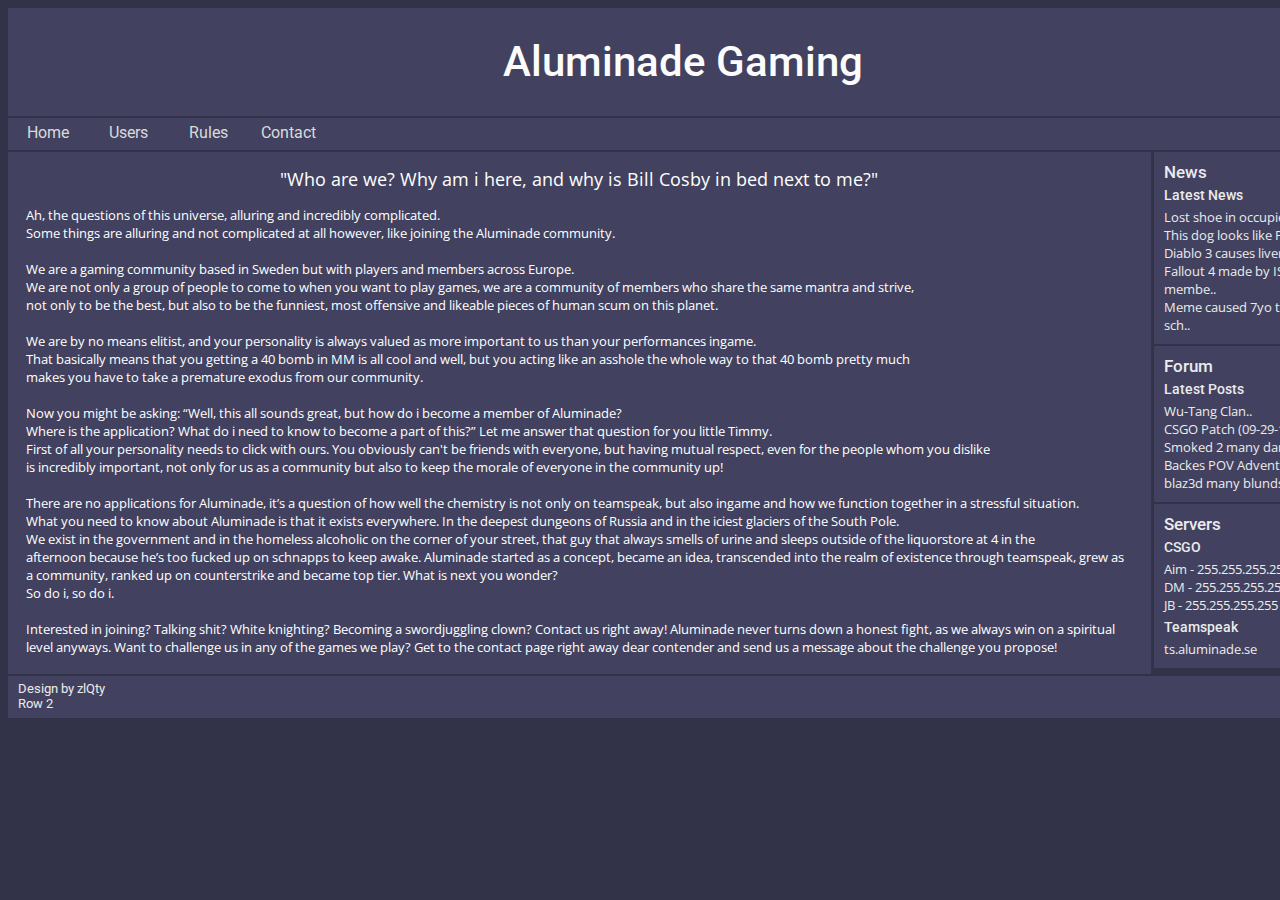
<file: index.html>
<!DOCTYPE html>
<html class="" lang="en"><head>
<meta http-equiv="content-type" content="text/html; charset=UTF-8">

    <meta charset="utf-8">
	<meta name="viewport" content="width=device-width, initial-scale=1">
	
    <title>Aluminade Gaming</title>
	
    <link rel="stylesheet" href="/incl/css/styles.css">
	<link href='https://fonts.googleapis.com/css?family=Roboto:500,400' rel='stylesheet' type='text/css'>
	<link href='https://fonts.googleapis.com/css?family=Open+Sans:400,600' rel='stylesheet' type='text/css'>
	<link rel="icon" type="image/png" href="/incl/img/favicon.ico">
	
  </head>
  <body>
	<div id="wrapper">
		<div id="header">
			<span class="title">Aluminade Gaming</span>
		</div>
		
		<div id="nav-bar">
			<ul class="navigation">
				<li><a href="http://test.aluminade.se/index.html">Home</a></li>
				<li><a href="http://test.aluminade.se/users.html">Users</a></li>
				<li><a href="http://test.aluminade.se/rules/en.html">Rules</a></li>
				<li><a href="http://test.aluminade.se/contact.html">Contact</a></li>
			</ul> 
		</div>
		
		<div id="content-box">
			<div id="content">
	<div id="content-right">
  
  
  <div class="rightbar-news">
  <span class="right-h1">News</span>
  <span class="right-h2">Latest News</span>
  Lost shoe in occupied Poland<br>This dog looks like Paul Wal..<br> 
  Diablo 3 causes liver damage..<br>
  Fallout 4 made by ISIS membe..<br>
  Meme caused 7yo to drop sch..<br></div><div class="rightbar-forum">
    <span class="right-h1">Forum</span>
<span class="right-h2">Latest Posts</span>
    Wu-Tang Clan..<br>
    CSGO Patch (09-29-15)..<br>
    Smoked 2 many dank..<br>
    Backes POV Adventures..<br>
    blaz3d many blunds..<br>
  </div><div class="rightbar-status">
    <span class="right-h1">
      Servers
    </span>
    
		<span class="right-h2">
      CSGO
    </span>
    Aim - 255.255.255.255<br>
    DM - 255.255.255.255 <br>
    JB - 255.255.255.255<br>
    <span class="right-h2">
      Teamspeak
    </span>
     ts.aluminade.se<br>
  </div>
  
  
</div>
<div class="content-left">
		<span class="home-h1"> "Who are we? Why am i here, and why is Bill Cosby in bed next to me?" </span>
		Ah, the questions of this universe, alluring and incredibly complicated.<br>
		Some things are alluring and not complicated at all however, like joining the Aluminade community. <br><br>
		We are a gaming community based in Sweden but with players and members across Europe.<br>
		We are not only a group of people to come to when you want to play games, we are a community of members who share
		the same mantra and strive,<br> 
		not only to be the best, but also to be the funniest, most offensive and likeable pieces of human scum on this planet.<br><br>
		We are by no means elitist, and your personality is always valued as more important to us than your performances ingame.<br>
		That basically means that you getting a 40 bomb in MM is all cool and 
well, but you acting like an asshole the whole way to that 40 bomb 
pretty much<br>
		makes you have to take a premature exodus from our community.<br><br>
		
		Now you might be asking: “Well, this all sounds great, but how do i become a member of Aluminade?<br>
		Where is the application? What do i need to know to become a part of this?”
		Let me answer that question for you little Timmy.<br>
		First of all your personality needs to click with ours. You obviously 
can't be friends with everyone, but having mutual respect,
		even for the people whom you dislike<br> 
		is incredibly important, not only for us as a community but also to keep the morale of everyone in the community up!<br><br>

		There are no applications for Aluminade, it’s a question of how well 
the chemistry is not only on teamspeak, but also ingame and how we 
function together in a stressful situation. <br>What you need to know about Aluminade is that it exists
		everywhere. In the deepest dungeons of Russia and in the iciest glaciers of the South Pole.<br>
		We exist in the government and in the homeless alcoholic on the corner
 of your street, that guy that always smells of urine and sleeps outside
 of
		the liquorstore at 4 in the<br> afternoon because he’s too fucked up 
on schnapps to keep awake.
		Aluminade started as a concept, became an idea, transcended into the 
realm of existence through teamspeak, grew as a community, ranked up on 
counterstrike and became top tier. What is next you wonder?<br> So do i, so do i.<br><br>

		Interested in joining? Talking shit? White knighting? Becoming a swordjuggling clown? Contact us right away!
		Aluminade never turns down a honest fight, as we always win on a spiritual<br>
 level anyways. Want to challenge us in any of the games we play? Get to
 the contact page right away dear contender and send us a message about 
the challenge you propose!
	
	
		</div>
</div>
	
		<footer>
Design by zlQty<br>
Row 2
	
	
</footer>
	</div>
  
</div></body></html>
</file>
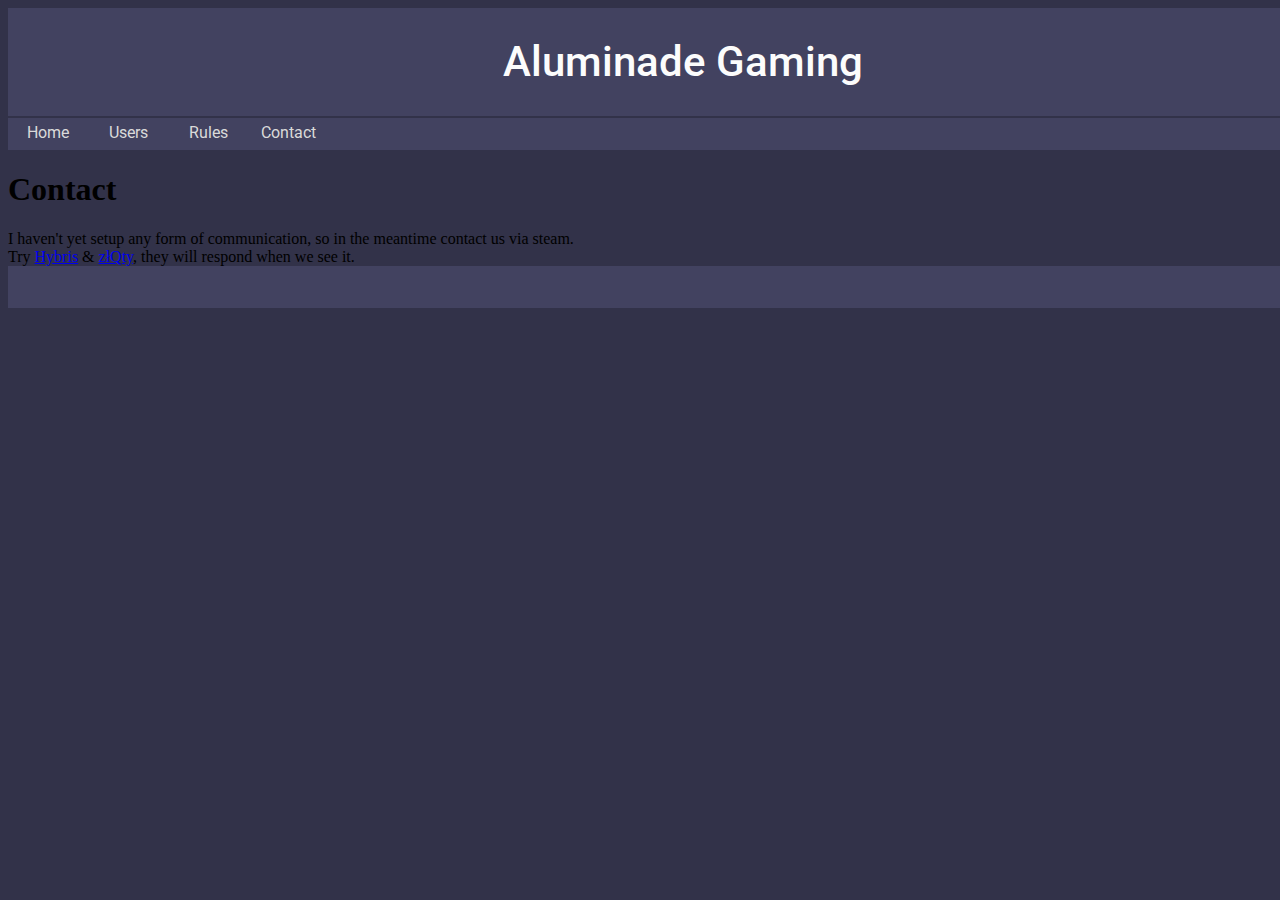
<file: contact.html>
<!DOCTYPE html>
<html lang="en">
  <head>
    <meta charset="utf-8">
    <title>Aluminade Gaming</title>
	
    <link rel="stylesheet" href="incl/css/styles.css">
	<link href='https://fonts.googleapis.com/css?family=Roboto:500,400' rel='stylesheet' type='text/css'>
	<link href='https://fonts.googleapis.com/css?family=Open+Sans:400,600' rel='stylesheet' type='text/css'>
	<link rel="icon" type="image/png" href="incl/img/favicon.ico">

  </head>
  <body>
	<div id="wrapper">
		<div id="header">
			<span class="title">Aluminade Gaming</span>
		</div>
		
		<div id="nav-bar">
			<ul class="navigation">
				<li><a href="index.html">Home</a></li>
				<li><a href="users.html">Users</a></li>
				<li><a href="rules/en.html">Rules</a></li>
				<li><a href="contact.html">Contact</a></li>
			</ul> 
		</div>
		
		<div id="content">
		<h1> Contact </h1>
			I haven't yet setup any form of communication, so in the meantime contact us via steam.<br />
			Try <a href="http://steamcommunity.com/profiles/76561198046133411/">Hybris</a> & <a href="http://steamcommunity.com/profiles/76561197987847481/">złQty</a>, they will respond when we see it.
		
		</div>
	
		<footer>
		</footer>
	</div>
  </body>
</html>
</file>
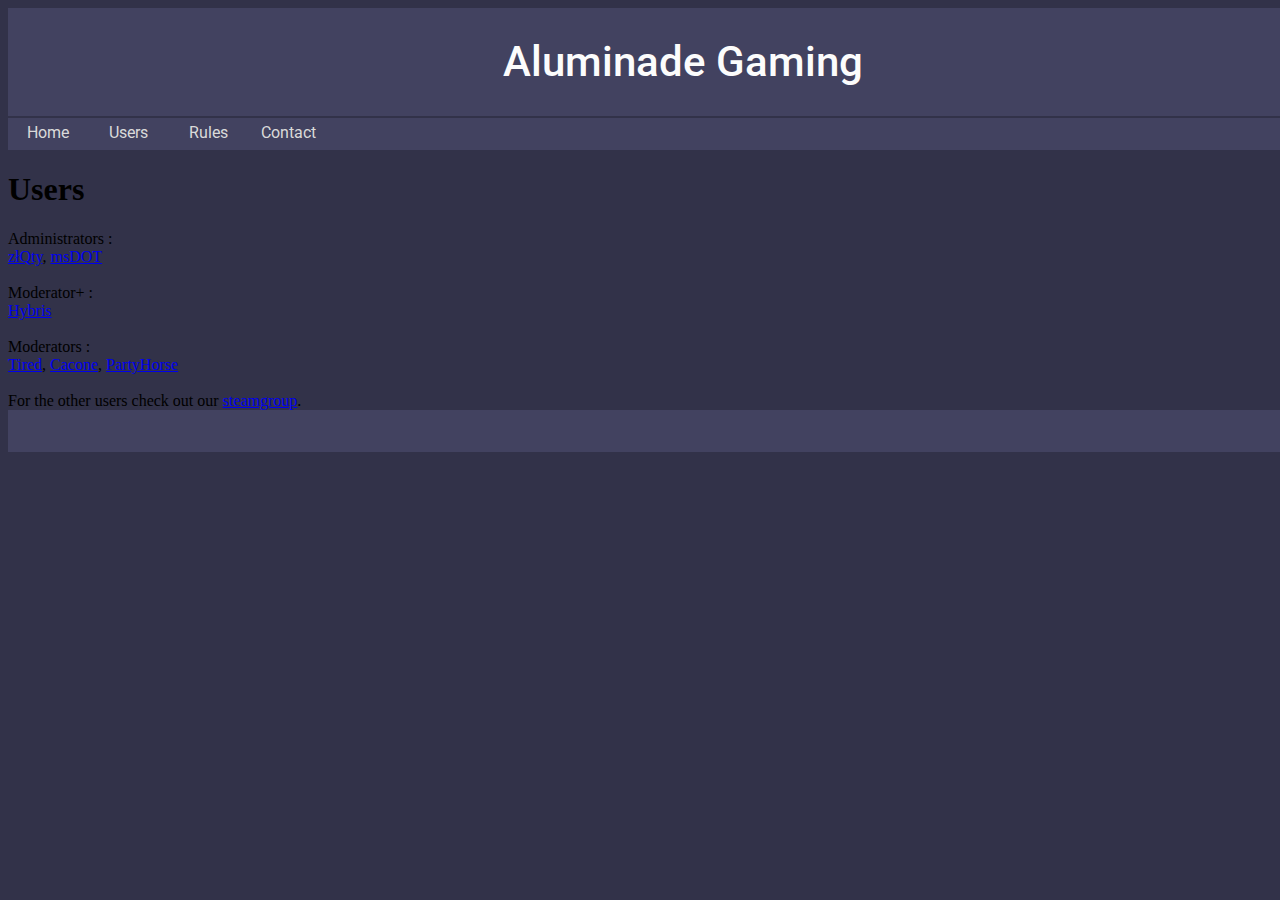
<file: users.html>
<!DOCTYPE html>
<html lang="en">
  <head>
    <meta charset="utf-8">
    <title>Aluminade Gaming</title>
	
    <link rel="stylesheet" href="incl/css/styles.css">
	<link href='https://fonts.googleapis.com/css?family=Roboto:500,400' rel='stylesheet' type='text/css'>
	<link href='https://fonts.googleapis.com/css?family=Open+Sans:400,600' rel='stylesheet' type='text/css'>
	<link rel="icon" type="image/png" href="incl/img/favicon.ico">

  </head>
  <body>
	<div id="wrapper">
		<div id="header">
			<span class="title">Aluminade Gaming</span>
		</div>
		
		<div id="nav-bar">
			<ul class="navigation">
				<li><a href="index.html">Home</a></li>
				<li><a href="users.html">Users</a></li>
				<li><a href="rules/en.html">Rules</a></li>
				<li><a href="contact.html">Contact</a></li>
			</ul> 
		</div>
		
		<div id="content">
		<h1> Users </h1>
		
			Administrators :<br />
			<a href="http://steamcommunity.com/profiles/76561197987847481/">złQty</a>, 
			<a href="http://steamcommunity.com/profiles/76561198046650613/">msDOT</a><br /><br />
			
			Moderator+ :<br />
			<a href="http://steamcommunity.com/profiles/76561198046133411/">Hybris</a><br /><br />
			
			Moderators :<br />
			<a href="http://steamcommunity.com/profiles/76561198007289000/">Tired</a>,
			<a href="http://steamcommunity.com/profiles/76561198013834160">Cacone</a>,
			<a href="http://steamcommunity.com/profiles/76561198015987335/">PartyHorse</a><br /><br />
			
			For the other users check out our <a href="http://steamcommunity.com/groups/Ftaluminade">steamgroup</a>.
			
		</div>
	
		<footer>
		</footer>
	</div>
  </body>
</html>
</file>
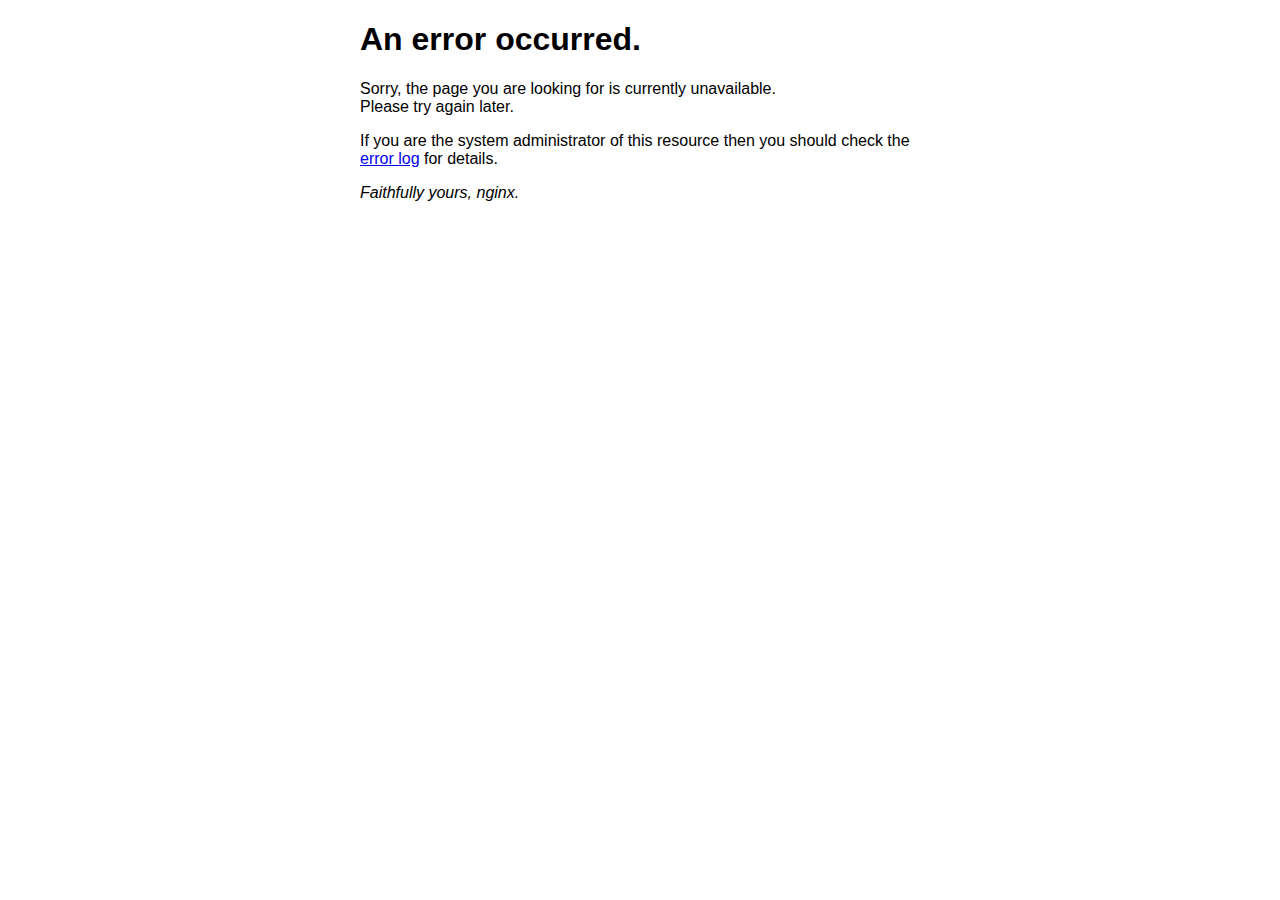
<file: errors/40x.html>
<!DOCTYPE html>
<html>
<head>
<title>Error</title>
<style>
    body {
        width: 35em;
        margin: 0 auto;
        font-family: Tahoma, Verdana, Arial, sans-serif;
    }
</style>
</head>
<body>
<h1>An error occurred.</h1>
<p>Sorry, the page you are looking for is currently unavailable.<br/>
Please try again later.</p>
<p>If you are the system administrator of this resource then you should check
the <a href="http://nginx.org/r/error_log">error log</a> for details.</p>
<p><em>Faithfully yours, nginx.</em></p>
</body>
</html>
</file>
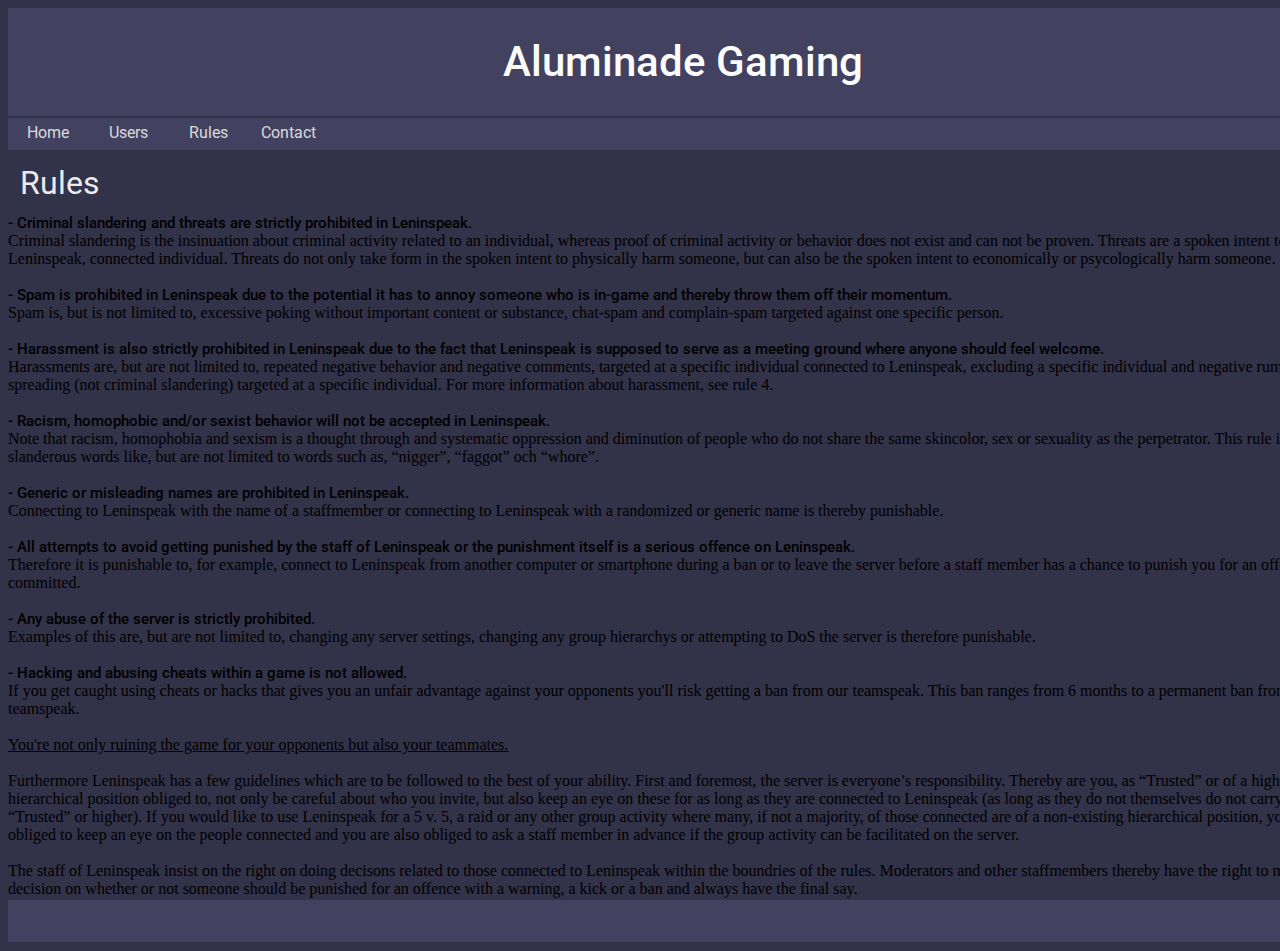
<file: rules/en.html>
<!DOCTYPE html>
<html lang="en"><head>
<meta http-equiv="content-type" content="text/html; charset=UTF-8">
    <meta charset="utf-8">
    <title>Aluminade Gaming</title>
	
    <link rel="stylesheet" href="../incl/css/styles.css">
	<link href='https://fonts.googleapis.com/css?family=Roboto:500,400' rel='stylesheet' type='text/css'>
	<link href='https://fonts.googleapis.com/css?family=Open+Sans:400,600' rel='stylesheet' type='text/css'>
	<link rel="icon" type="image/png" href="http://test.aluminade.se/incl/img/favicon.ico">

  </head>
  <body>
	<div id="wrapper">
		<div id="header">
			<span class="title">Aluminade Gaming</span>
		</div>
		
		<div id="nav-bar">
			<ul class="navigation">
				<li><a href="http://test.aluminade.se/index.html">Home</a></li>
				<li><a href="http://test.aluminade.se/users.html">Users</a></li>
				<li><a href="#">Rules</a></li>
				<li><a href="http://test.aluminade.se/contact.html">Contact</a></li>
			</ul>

			<ul class="lang">
				<li class="en"><a href="#"></a></li>
				<li class="pl"><a href="http://test.aluminade.se/rules/pl.html"></a></li>
				<li class="sv"><a href="http://test.aluminade.se/rules/sv.html"></a></li>
			</ul>
		</div>
		
		<div id="content-box">
	<div id="content">
		<span class="rules-h1"> Rules </span>
		
		<div id="rules">
  			<span class="rules-h2">- Criminal slandering and threats are strictly prohibited in Leninspeak.</span>
  			Criminal slandering is the insinuation about criminal activity 
			related to an individual, whereas proof of criminal activity or behavior
			does not exist and can not be proven.
  			Threats are a spoken intent to harm a, in Leninspeak, connected 
			individual. Threats do not only take form in the spoken intent to 
			physically harm someone,
			but can also be the spoken intent to economically or psycologically 
			harm someone.<br><br>
  			
			<span class="rules-h2">- Spam is prohibited in Leninspeak due to the 
			potential it has to annoy someone who is in-game and thereby throw them 
			off their momentum.</span>
  			Spam is, but is not limited to, excessive poking without important 
			content or substance, chat-spam and complain-spam targeted against one 
			specific person.<br><br>
  			
  			<span class="rules-h2">- Harassment is also strictly prohibited in 
			Leninspeak due to the fact that Leninspeak is supposed to serve as a 
			meeting ground where anyone should feel welcome.</span>
			Harassments are, but are not limited to, repeated negative behavior 
			and negative comments, targeted at a specific individual connected to 
			Leninspeak, excluding a specific individual 
			and negative rumor spreading (not criminal slandering) targeted at a 
			specific individual. For more information about harassment, see rule 4.<br><br>
  			
  			<span class="rules-h2">- Racism, homophobic and/or sexist behavior will not be accepted in Leninspeak.</span>
			Note that racism, homophobia and sexism is a thought through and 
			systematic oppression and diminution of people who do not share the same
			skincolor, sex or sexuality as the perpetrator.
			This rule includes slanderous words like, but are not limited to 
			words such as, “nigger”, “faggot” och “whore”.<br><br>
  			
  			<span class="rules-h2">- Generic or misleading names are prohibited in Leninspeak.</span>
			Connecting to Leninspeak with the name of a staffmember or connecting
			to Leninspeak with a randomized or generic name is thereby punishable.<br><br>
  			
  			<span class="rules-h2">- All attempts to avoid getting punished by the staff of Leninspeak or the punishment itself is a serious offence on Leninspeak.</span>
			Therefore it is punishable to, for example, connect to Leninspeak 
			from another computer or smartphone during a ban or to leave the server 
			before
			a staff member has a chance to punish you for an offence you’ve 
			committed.<br><br>
			
  			<span class="rules-h2">- Any abuse of the server is strictly prohibited.</span>
			Examples of this are, but are not limited to, changing any server 
			settings, changing any group hierarchys or attempting to DoS the server 
			is therefore punishable.<br><br>
			
			<span class="rules-h2">- Hacking and abusing cheats within a game is not allowed.</span>
			If you get caught using cheats or hacks that gives you an unfair 
			advantage against
			your opponents you'll risk getting a ban from our teamspeak. This ban
			ranges from 6 months to a permanent ban from our teamspeak.<br><br>
			<u>You're not only ruining the game for your opponents but also your teammates.</u><br><br>
		</div>

		
  		Furthermore Leninspeak has a few guidelines which are to be followed
 to the best of your ability.
		First and foremost, the server is everyone’s responsibility. Thereby 
are you, as “Trusted” or of a higher hierarchical position obliged to, 
not only be careful about who you invite, but also keep an eye on these 
for as long as they are connected to Leninspeak (as long as they do not 
themselves do not carry the rank of “Trusted” or higher). If you would 
like to use Leninspeak for a 5 v. 5, a raid or any other group activity 
where many, if not a majority, of those connected are of a non-existing 
hierarchical position, you are obliged to keep an eye on the people 
connected and you are also obliged to ask a staff member in advance if 
the group activity can be facilitated on the server. <br><br>

		The staff of Leninspeak insist on the right on doing decisons related 
to those connected to Leninspeak within the boundries of the rules. 
Moderators and other staffmembers thereby have the right to make a 
decision on whether or not someone should be punished for an offence 
with a warning, a kick or a ban and always have the final say.
		
		</div>
</div>
	
		<footer>
		</footer>
	</div>
</body>
</html>
</file>
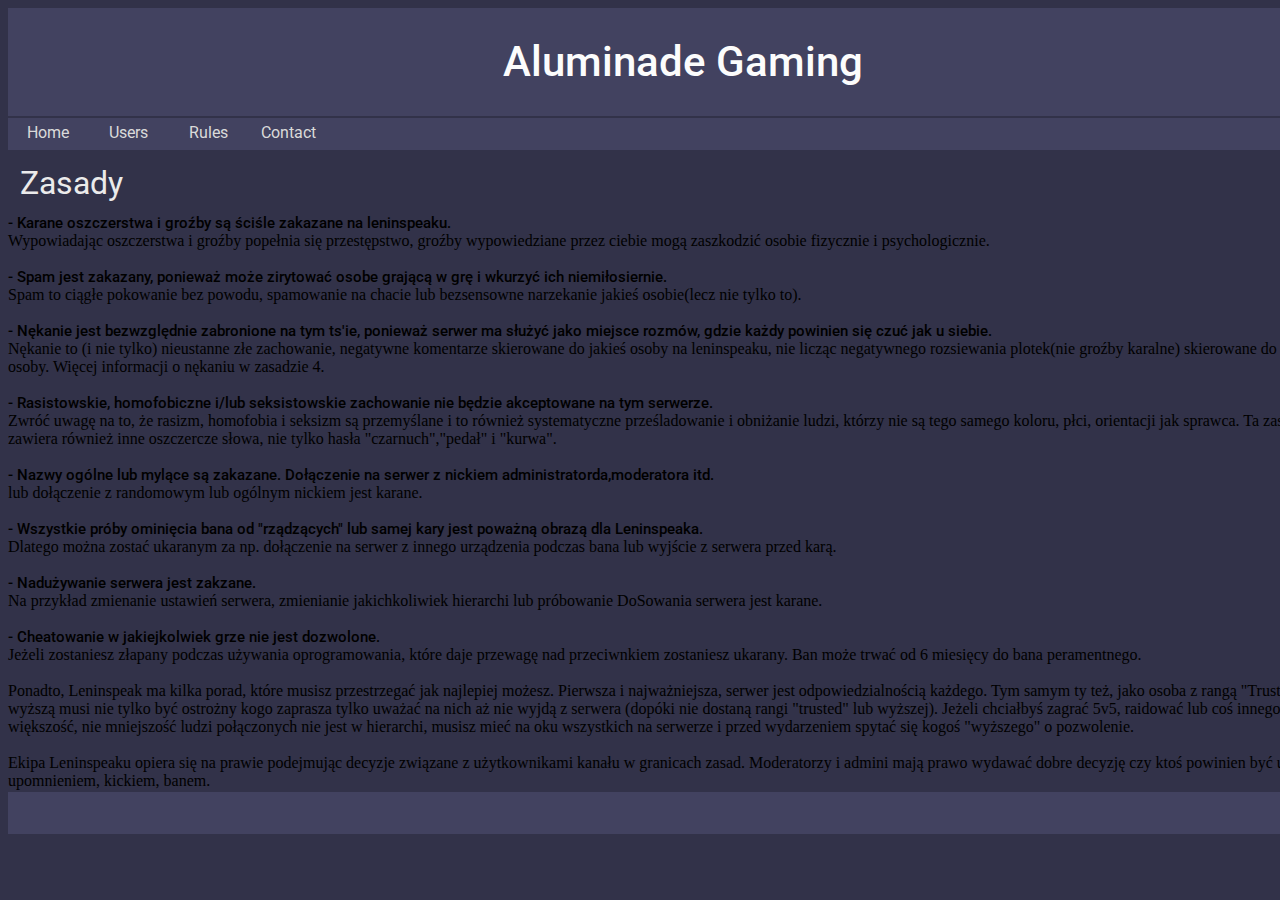
<file: rules/pl.html>
<!DOCTYPE html>
<html lang="en">
  <head>
    <meta charset="utf-8">
    <title>Aluminade Gaming</title>
	
    <link rel="stylesheet" href="../incl/css/styles.css">
	<link href='https://fonts.googleapis.com/css?family=Roboto:500,400' rel='stylesheet' type='text/css'>
	<link href='https://fonts.googleapis.com/css?family=Open+Sans:400,600' rel='stylesheet' type='text/css'>
	<link rel="icon" type="image/png" href="../incl/img/favicon.ico">

  </head>
  <body>
	<div id="wrapper">
		<div id="header">
			<span class="title">Aluminade Gaming</span>
		</div>
		
		<div id="nav-bar">
			<ul class="navigation">
				<li><a href="../index.html">Home</a></li>
				<li><a href="../users.html">Users</a></li>
				<li><a href="#">Rules</a></li>
				<li><a href="../contact.html">Contact</a></li>
			</ul>

			<ul class="lang">
				<li class="en"><a href="en.html"></a></li>
				<li class="pl"><a href="#"></a></li>
				<li class="sv"><a href="sv.html"></a></li>
			</ul>
		</div>
		
		<div id="content-box">
			<div id="content">
		<span class="rules-h1"> Zasady </span>

		<div id="rules">
  			<span class="rules-h2">- Karane oszczerstwa i groźby są ściśle zakazane na leninspeaku.</span>
			Wypowiadając oszczerstwa i groźby popełnia się przestępstwo, groźby wypowiedziane przez ciebie mogą zaszkodzić osobie fizycznie i psychologicznie.<br /><br />

  			<span class="rules-h2">- Spam jest zakazany, ponieważ może zirytować osobe grającą w grę i wkurzyć ich niemiłosiernie.</span>
			Spam to ciągłe pokowanie bez powodu, spamowanie na chacie lub bezsensowne narzekanie jakieś osobie(lecz nie tylko to).<br /><br />

  			<span class="rules-h2">- Nękanie jest bezwzględnie zabronione na tym ts'ie, ponieważ serwer ma służyć jako miejsce rozmów, gdzie każdy powinien się czuć jak u siebie.</span>
			Nękanie to (i nie tylko) nieustanne złe zachowanie, negatywne komentarze skierowane do jakieś osoby na leninspeaku, nie licząc negatywnego rozsiewania
			plotek(nie groźby karalne) skierowane do konkretnej osoby. Więcej informacji o nękaniu w zasadzie 4.<br /><br />

  			<span class="rules-h2">- Rasistowskie, homofobiczne i/lub seksistowskie zachowanie nie będzie akceptowane na tym serwerze.</span>
			Zwróć uwagę na to, że rasizm, homofobia i seksizm są przemyślane i to również systematyczne prześladowanie i obniżanie ludzi, którzy nie
			są tego samego koloru, płci, orientacji jak sprawca. Ta zasada zawiera również inne oszczercze słowa, nie tylko hasła "czarnuch","pedał" i "kurwa".<br /><br />

  			<span class="rules-h2">- Nazwy ogólne lub mylące są zakazane. Dołączenie na serwer z nickiem administratorda,moderatora itd.</span>
			lub dołączenie z randomowym lub ogólnym nickiem jest karane.<br /><br />

  			<span class="rules-h2">- Wszystkie próby ominięcia bana od "rządzących" lub samej kary jest poważną obrazą dla Leninspeaka.</span>
			Dlatego można zostać ukaranym za np. dołączenie na serwer z innego urządzenia podczas bana lub wyjście z serwera przed karą.<br /><br />

  			<span class="rules-h2">- Nadużywanie serwera jest zakzane.</span>
			Na przykład zmienanie ustawień serwera, zmienianie jakichkoliwiek hierarchi lub próbowanie DoSowania serwera jest karane.<br /><br />
			
			<span class="rules-h2">- Cheatowanie w jakiejkolwiek grze nie jest dozwolone.</span>
			Jeżeli zostaniesz złapany podczas używania oprogramowania, które daje przewagę nad przeciwnkiem zostaniesz ukarany.
			Ban może trwać od 6 miesięcy do bana peramentnego.<br /><br />
			</div>


  		Ponadto, Leninspeak ma kilka porad, które musisz przestrzegać jak najlepiej możesz. Pierwsza i najważniejsza, serwer jest odpowiedzialnością każdego.
		Tym samym ty też, jako osoba z rangą "Trusted" lub wyższą musi nie tylko być ostrożny kogo zaprasza tylko uważać na nich aż nie wyjdą z serwera
		(dopóki nie dostaną rangi "trusted" lub wyższej). Jeżeli chciałbyś zagrać 5v5, raidować lub coś innego i większość, nie mniejszość ludzi połączonych
		nie jest w hierarchi, musisz mieć na oku wszystkich na serwerze i przed wydarzeniem spytać się kogoś "wyższego" o pozwolenie. <br /><br />

		Ekipa Leninspeaku opiera się na prawie podejmując decyzje związane z użytkownikami kanału w granicach zasad. Moderatorzy i admini
		mają prawo wydawać dobre decyzję czy ktoś powinien być ukarany upomnieniem, kickiem, banem.
		
			</div>
		</div>
	
		<footer>
		</footer>
	</div>
  </body>
</html>
</file>
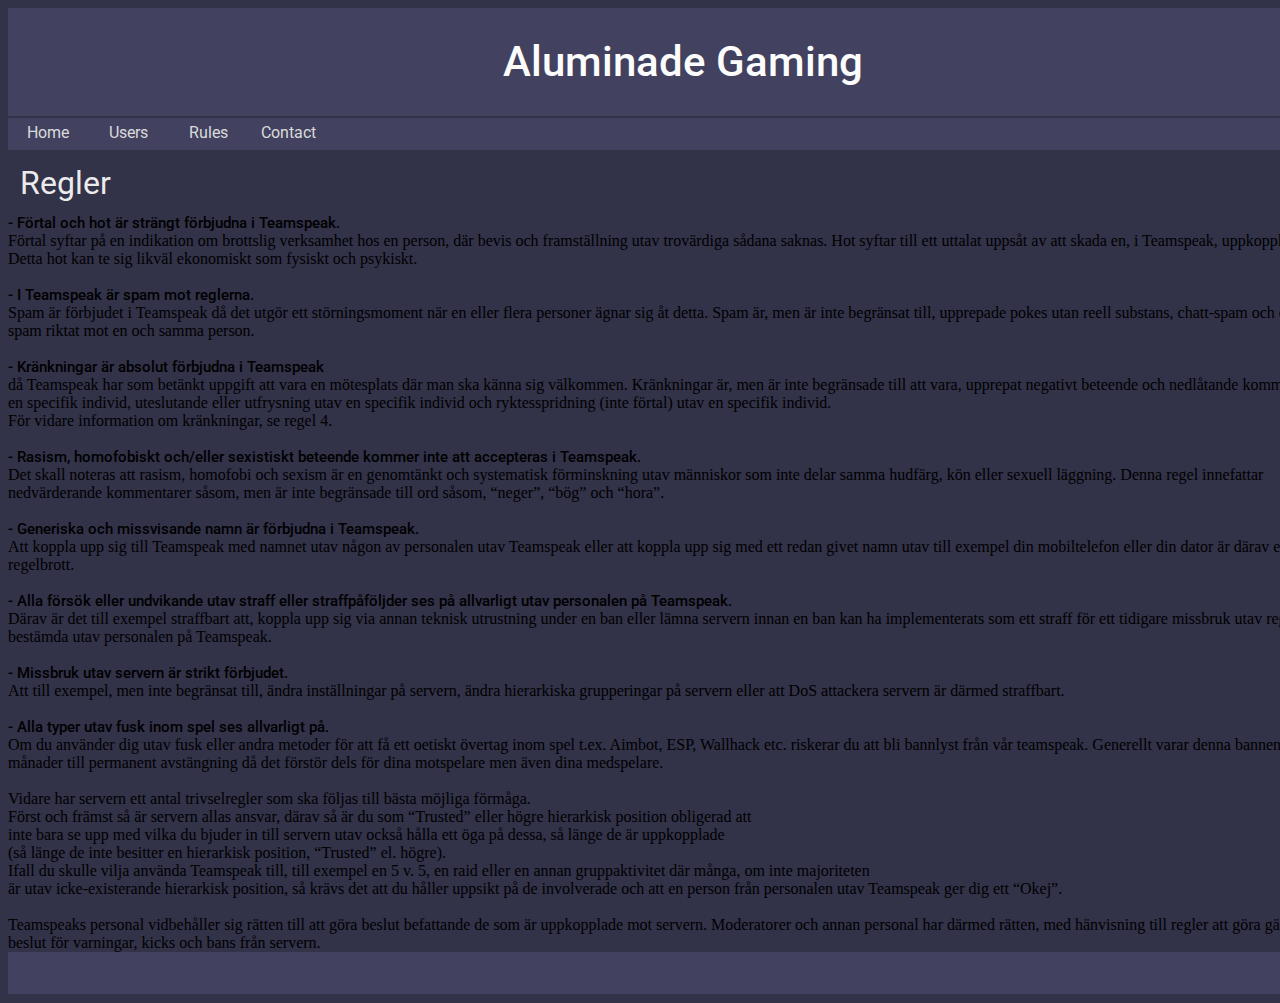
<file: rules/sv.html>
<!DOCTYPE html>
<html lang="en">
  <head>
    <meta charset="utf-8">
    <title>Aluminade Gaming</title>
	
    <link rel="stylesheet" href="../incl/css/styles.css">
	<link href='https://fonts.googleapis.com/css?family=Roboto:500,400' rel='stylesheet' type='text/css'>
	<link href='https://fonts.googleapis.com/css?family=Open+Sans:400,600' rel='stylesheet' type='text/css'>
	<link rel="icon" type="image/png" href="../incl/img/favicon.ico">

  </head>
  <body>
	<div id="wrapper">
		<div id="header">
			<span class="title">Aluminade Gaming</span>
		</div>
		
		<div id="nav-bar">
			<ul class="navigation">
				<li><a href="../index.html">Home</a></li>
				<li><a href="../users.html">Users</a></li>
				<li><a href="#">Rules</a></li>
				<li><a href="../contact.html">Contact</a></li>
			</ul>

			<ul class="lang">
				<li class="en"><a href="en.html"></a></li>
				<li class="pl"><a href="pl.html"></a></li>
				<li class="sv"><a href="#"></a></li>
			</ul>
		</div>
		
	<div id="content-box">
		<div id="content">
	
		<span class="rules-h1"> Regler </span>

		<div id="rules">
  			<span class="rules-h2">- Förtal och hot är strängt förbjudna i Teamspeak.</span>
  			Förtal syftar på en indikation om brottslig verksamhet hos en person, där bevis och framställning utav trovärdiga sådana saknas.
  			Hot syftar till ett uttalat uppsåt av att skada en, i Teamspeak, uppkopplad person. 
  			Detta hot kan te sig likväl ekonomiskt som fysiskt och psykiskt.<br /><br />

  			<span class="rules-h2">- I Teamspeak är spam mot reglerna.</span>
  			Spam är förbjudet i Teamspeak då det utgör ett störningsmoment när en eller flera personer ägnar sig åt detta.
  			Spam är, men är inte begränsat till, upprepade pokes utan reell substans, chatt-spam och complain-spam riktat mot en och samma person.<br /><br />

  			<span class="rules-h2">- Kränkningar är absolut förbjudna i Teamspeak</span>
  			då Teamspeak har som betänkt uppgift att vara en mötesplats där man ska känna sig välkommen.
  			Kränkningar är, men är inte begränsade till att vara, upprepat negativt beteende och nedlåtande kommentarer mot en specifik individ,
			uteslutande eller utfrysning utav en specifik individ och ryktesspridning (inte förtal) utav en specifik individ.<br /> 
			För vidare information om kränkningar, se regel 4.<br /><br />

  			<span class="rules-h2">- Rasism, homofobiskt och/eller sexistiskt beteende kommer inte att accepteras i Teamspeak.</span>
  			Det skall noteras att rasism, homofobi och sexism är en genomtänkt och systematisk
  			förminskning utav människor som inte delar samma hudfärg, kön eller sexuell läggning.
  			Denna regel innefattar nedvärderande kommentarer såsom, men är inte begränsade till ord såsom, “neger”, “bög” och “hora”.<br /><br />

  			<span class="rules-h2">- Generiska och missvisande namn är förbjudna i Teamspeak.</span>
  			Att koppla upp sig till Teamspeak med namnet utav någon av personalen utav Teamspeak eller att koppla upp sig med ett redan
			givet namn utav till exempel din mobiltelefon eller din dator är därav ett regelbrott.<br /><br />

  			<span class="rules-h2">- Alla försök eller undvikande utav straff eller straffpåföljder ses på allvarligt utav personalen på Teamspeak.</span>
  			Därav är det till exempel straffbart att, koppla upp sig via annan teknisk utrustning under en ban eller lämna servern innan
			en ban kan ha implementerats som ett straff för ett tidigare missbruk utav reglerna bestämda utav personalen på Teamspeak.<br /><br />
			
  			<span class="rules-h2">- Missbruk utav servern är strikt förbjudet.</span>
  			Att till exempel, men inte begränsat till, ändra inställningar på servern, ändra hierarkiska grupperingar på servern eller
  			att DoS attackera servern är därmed straffbart.<br /><br />
			
  			<span class="rules-h2">- Alla typer utav fusk inom spel ses allvarligt på.</span>
			Om du använder dig utav fusk eller andra metoder för att få ett oetiskt övertag inom spel t.ex. Aimbot, ESP, Wallhack etc.
			riskerar du att bli bannlyst från vår teamspeak. Generellt varar denna bannen allt från 6 månader till permanent
			avstängning då det förstör dels för dina motspelare men även dina medspelare.<br /><br />
  		</div>

  		Vidare har servern ett antal trivselregler som ska följas till bästa möjliga förmåga.<br />
		Först och främst så är servern allas ansvar, därav så är du som “Trusted” eller högre hierarkisk position obligerad att<br />
		inte bara se upp med vilka du bjuder in till servern utav också hålla ett öga på dessa, så länge de är uppkopplade<br />
		(så länge de inte besitter en hierarkisk position, “Trusted” el. högre).<br />
		Ifall du skulle vilja använda Teamspeak till, till exempel en 5 v. 5, en raid eller en annan gruppaktivitet där många, om inte majoriteten<br />
		är utav icke-existerande hierarkisk position, så krävs det att du håller uppsikt på de involverade och att en person från personalen utav Teamspeak ger dig ett “Okej”.<br /><br />

  		Teamspeaks personal vidbehåller sig rätten till att göra beslut befattande de som är uppkopplade mot servern. Moderatorer och annan personal har därmed rätten, med hänvisning till regler att göra gällande beslut för varningar, kicks och bans från servern. <br />
	</div>
		<footer>
		</footer>
	</div>
  </body>
</html>
</file>
<file: incl/css/styles.css>
/* Misc */
footer {

	background-color: #424260;
	
	clear: both;
	display: block;
	height: 2em;
	
	font-family: roboto;
	font-weight: 400;
	font-size: 13px;
	height: 2.5em;
	
	color: #ebebeb;
	
	padding-left: 10px;
	padding-bottom: 5px;
	padding-right: 5px;
	padding-top: 5px;
	
	margin-bottom: .7em;

}

body {
	background-color: #323249;
}

#wrapper {
	display: block;
	width: 1350px;;
	margin: 0 auto;

}

#header {
	
	padding-bottom: .7em;
	padding-top: .7em;
	font-size: 42px;
	margin-bottom: 2px;
	
	background-color: #424260;
	text-align: center;
	display: block;

}

#header .title {
	
	font-family: roboto;
	font-weight: 500;
	font-size: 42px;
	color: #fcfcfc;
	
}

#nav-bar {
	
	background-color: #424260;
	color: #d9d9d9;

	font-family: roboto;
	font-size: 16px;
	height: 2em;
	
}

#nav-bar .lang {
	text-align: right;
	list-style-type: none;
	margin: 0;
	padding: 0;
}

#nav-bar .lang .sv a{
	background: url("/incl/img/se.png");
	margin-right: 10px;
	margin-top: .65em;
	display: block;
	height: 11px;
	width: 16px;
	float: right;
}

#nav-bar .lang .en a{
	background: url("/incl/img/gb.png");
	margin-right: 10px;
	margin-top: .65em;
	display: block;
	height: 11px;
	width: 16px;
	float: right;
}

#nav-bar .lang .pl a{
	background: url("/incl/img/pl.png");
	margin-right: 10px;
	margin-top: .65em;
	display: block;
	height: 11px;
	width: 16px;
	float: right;
}

#nav-bar .navigation {
	
	list-style-type: none;
	padding: 0;
	margin: 0;
	
}

#nav-bar .navigation li a{
	
	display: block;
	float: left;
	
	height: 1.7em;
	width: 80px;

	text-decoration: none;
	text-align: center;
	color: #dadada;

	padding-top: .3em;

}

#nav-bar .navigation li a:visited {
	
	text-decoration: none;
	color: #dadada;
	
}

#nav-bar .navigation li a:hover {
	
	background-color: #595976;
	color: black;
	
	transition: all .3s ease-in-out;

}

#content-box {
	
	height: 100%;
	width: auto;
	
	margin-top: 2px;
	margin-bottom: 2px;
	display: block;
	
}

#content-box a {
	
	text-decoration: underline;
	color: white;
	
}

content-box a:visited {
	
	text-decoration: underline;
	color: white;
	
}

#content .content-left {

	float: left;
	display: block;

	background-color: #424260;
	
	padding-bottom: 18px;
	padding-right: 18px;
	padding-left: 18px;

	font-family: Open Sans;
	font-weight: 400;
	font-size: 13px;

	margin-bottom: 2px;
	margin-right: 1px;

	width: 81.994%;
	height: 100%;
	color: white;

}

#content-right {
	
	float: right;
	display: block;

	margin-bottom: 2px;
	margin-left: 2px;

	width: 15.09%;
	height: 100%;
	
	font-family: Open Sans;
	font-size: 17px;

}

#content-right .rightbar-login {
	
	background-color: #424260;
	
	height: 100%;
	
	font-size: .75em;
	color: #ebebeb;
	
	padding: 10px;
	
	margin-bottom: 2px;
	
}

#content-right .rightbar-login input {
	
	background-color: #323249;
	border: 1px solid #2c2c40;
	color: #ebebeb;
	height: 15px;
	width: 125px;
	
	vertical-align: middle;

	
}

#content-right .rightbar-login button {
	
	border: 1px solid #2c2c40;
	height: auto;

	background-color: #323249;
	font-size: 11px;
	color: #ebebeb;
	text-decoration: none;
	
	display: in-line block;
	vertical-align: middle;
	margin-bottom: 1px;
	width: 28.7%;
	
}

#content-right .rightbar-status {

	padding: 10px;	


	
	background-color: #424260;
	
	font-size: .76em;	

	color: #ebebeb;

}

#content-right .rightbar-forum {
	
	margin-bottom: 2px;

	background-color: #424260;

	height: 100%;
	
	font-size: .76em;
	color: #ebebeb;
	padding: 10px;
	
}

#content-right .rightbar-news {
	
	margin-bottom: 2px;
	
	display: block;
	background-color: #424260;
	
	height: 100%;

	font-size: .76em;
	color: #ebebeb;
	padding: 10px;
	
}

#content-right .right-h1 {
	
	display: block;
	float: left;
	
	width: 100%;
	
	font-family: roboto;
	font-weight: 500;
	font-size: 1.3em;
	color: #ebebeb;
}

#content-right .right-h2 {
	
	font-family: roboto;
	color: #ebebeb;
	
	float: left;
	width: 100%;
	height: 100%;
	margin-bottom: 5px;
	font-size: 1.1em;
	font-weight: 500;
	display: block;
	padding-top: 5px;

}

#content-box .home-h1{
	
	display: block;
	
	font-size: 1.35em;
	padding: 15px;
	text-align: center;

}

#content-box .rules-h1 {
	
	display: block;
	padding: 12px;
	
	font-family: Roboto;
	font-weight: 400;
	font-size: 32px;
	
	color: #ebebeb;
	
}

#content-box .rules-h2 {
	font-family: Roboto;
	font-weight: 500;
	font-size: 15px;
	display: block;	
}

#content-box .users-pos {
	text-decoration: underline;
}
</file>
